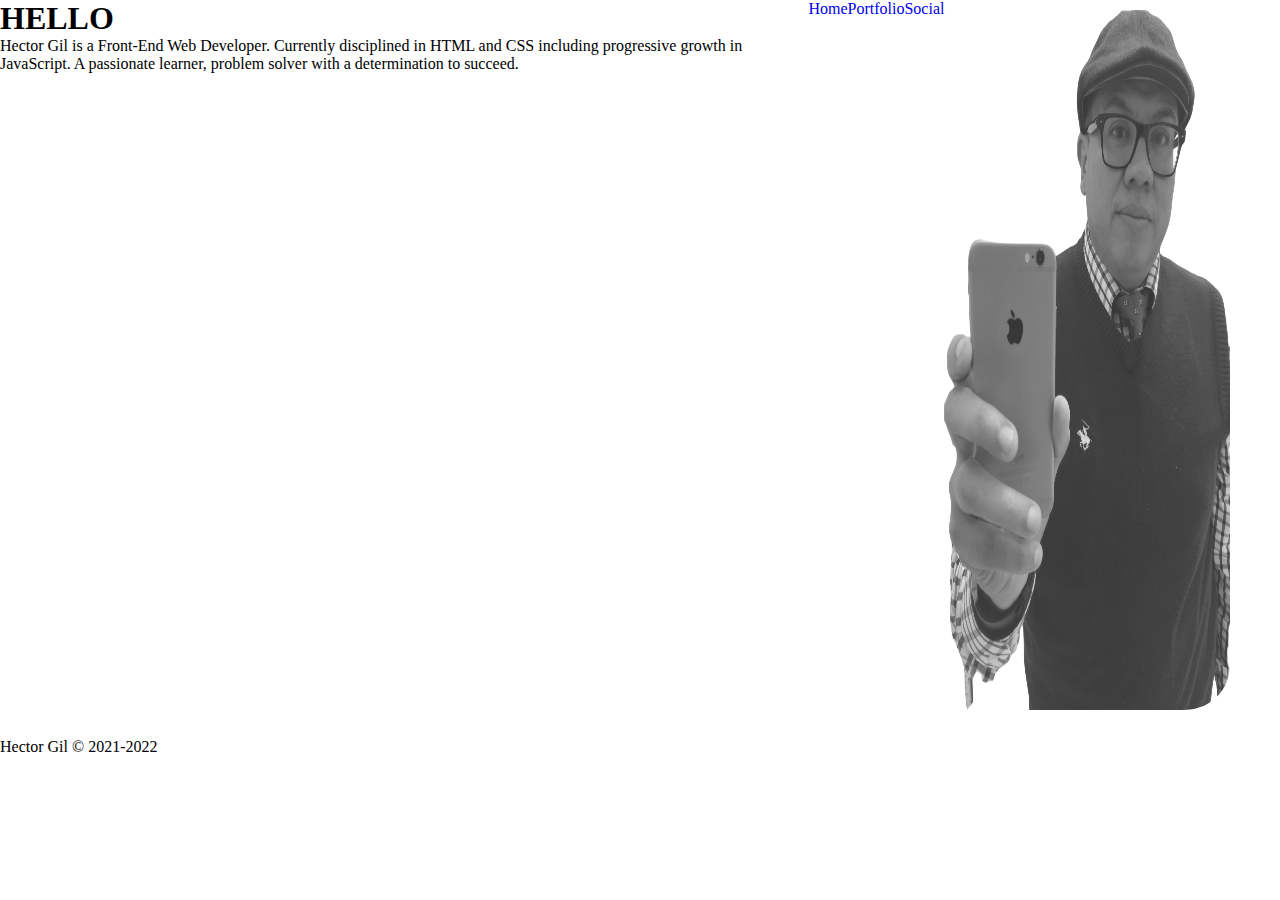
<file: index.html>
<html lang="en">
<head>
    <meta charset="UTF-8">
    <meta http-equiv="X-UA-Compatible" content="IE=edge">
    <meta name="viewport" content="width=device-width, initial-scale=1.0">
    <title>Hector Gil - Portfolio</title>
   <link rel="stylesheet" href="style.css">
</head>
<body>
<main>
    <section class="hello">  
            <h1>HELLO</h1>

            <p class="about">Hector Gil</a></span> is a Front-End Web Developer. Currently disciplined in HTML and CSS including progressive growth in JavaScript. A passionate learner, problem  solver with a determination to succeed. </P>
    </section>

<!--Animation starts with divs below-->

    <div class="blkcircle"></div>
    <div class="aqua"></div>
    <div class="graycircle"></div>
    <div class="aqua2"></div>

<!--Animation end here-->
<section class="nav_container">
    <nav>
        <ul class="nav">
            <li><a href="#">Home</a></li>
            <li><a href="/portfolio.html">Portfolio</a></li>
            <li><a href="/social.html">Social</a></li>
        </ul>
    </nav>
</section>
<!--Included in Main is the Image-->
    
    <section class="image">
            <img src="/imgfolder/bg-me.png">
    </section>

</main>
   
    <!-- Nav below --> 


<sidesection>
    <div class="blkcircle2"></div>

    <div class="graycircle2"></div>
</sidesection>
<br>
<footer>
        <nav>
            <p>Hector Gil &copy; 2021-2022</p>
        </nav>
</footer>

</body>
</html>
</file>
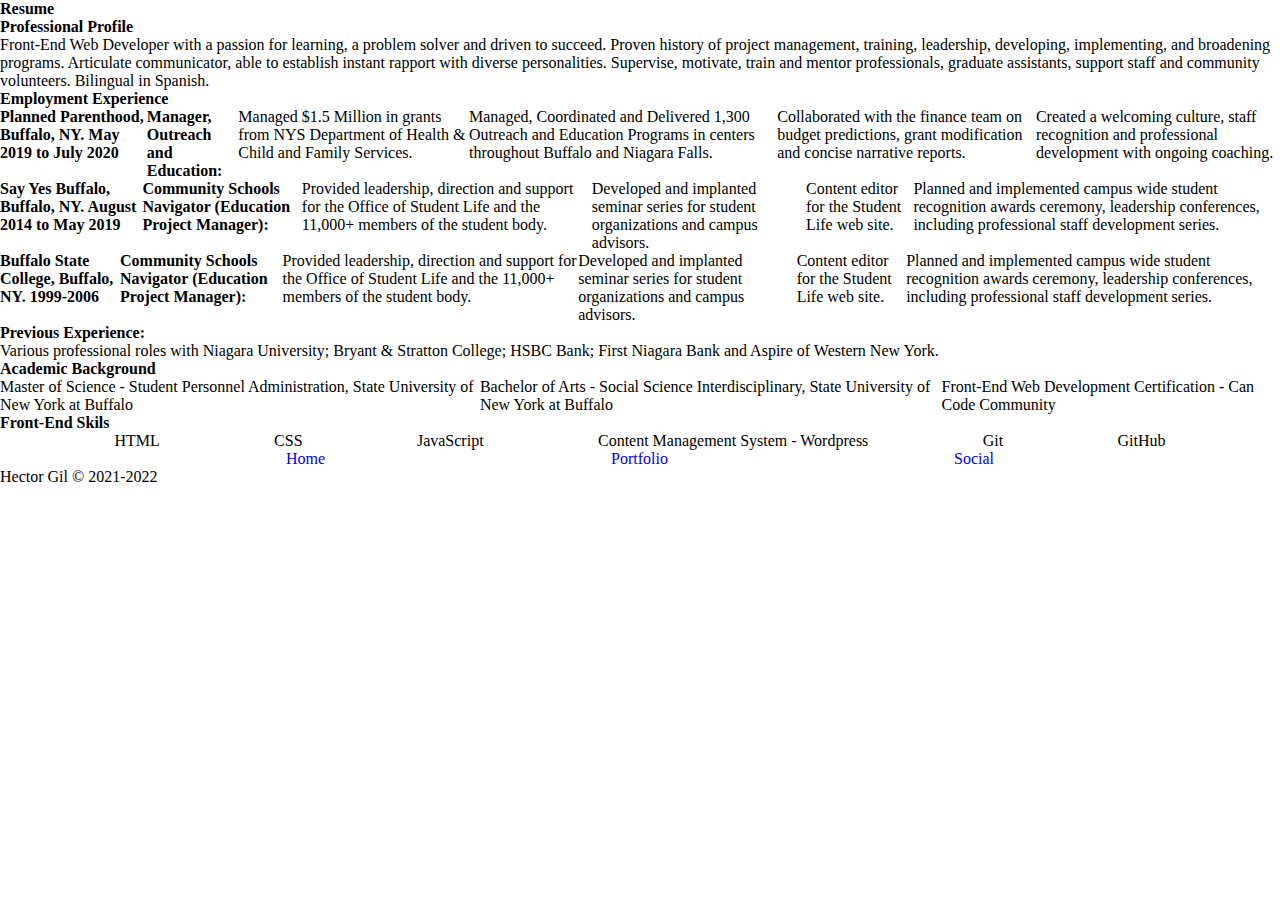
<file: portfolio.html>
<html lang="en">
<head>
    <meta charset="UTF-8">
    <meta http-equiv="X-UA-Compatible" content="IE=edge">
    <meta name="viewport" content="width=device-width, initial-scale=1.0">
    <title>Portfolio - Hector Gil</title>
    <link rel="stylesheet" href="style.css">
</head>
<body>
</section>
<section class="wrapper-section">
    <h4>Resume</h4>
    <div>
        <div class="wrapper-items">
            <div>
                <h4 class="profile">Professional Profile</h4>
                <p>Front-End Web Developer with a passion for learning, a problem solver and driven to succeed. Proven history of project management, training, leadership, developing, implementing, and broadening programs. Articulate communicator, able to establish instant rapport with diverse personalities. Supervise, motivate, train and mentor professionals, graduate assistants, support staff and community volunteers. Bilingual in Spanish.</p>
            </div>
            <div class="special">
                <h4>Employment Experience</h4>
                <div>
                <ul> <h4>Planned Parenthood, Buffalo, NY. May 2019 to July 2020</h4><ul>
                    <h4 class="job1">Manager, Outreach and Education:</h4>
                        <li>Managed $1.5 Million in grants from NYS Department of Health & Child and Family Services.</li>
                        <li>Managed, Coordinated and Delivered 1,300 Outreach and Education Programs in centers throughout Buffalo and Niagara Falls. </li>
                        <li>Collaborated with the finance team on budget predictions, grant modification and concise narrative reports.</li>
                        <li>Created a welcoming culture, staff recognition and professional development with ongoing coaching.</li>
                    </ul>
                </div>
                    <div>
                    <ul> <h4>Say Yes Buffalo, Buffalo, NY. August 2014 to May 2019</h4><ul>
                        <h4 class="job2">Community Schools Navigator (Education Project Manager):</h4>
                            <li>Provided leadership, direction and support for the Office of Student Life and the 11,000+ members of the student body.</li>
                            <li>Developed and implanted seminar series for student organizations and campus advisors.</li>
                            <li>Content editor for the Student Life web site.</li>
                            <li>Planned and implemented campus wide student recognition awards ceremony, leadership conferences, including professional staff development series.</li>
                        </ul>
                    </div>
                    <div>
                        <ul> <h4>Buffalo State College, Buffalo, NY. 1999-2006</h4><ul>
                            <h4 class="job3">Community Schools Navigator (Education Project Manager):</h4>
                                <li>Provided leadership, direction and support for the Office of Student Life and the 11,000+ members of the student body.</li>
                                <li> Developed and implanted seminar series for student organizations and campus advisors. </li>
                                <li>Content editor for the Student Life web site.</li> 
                                <li>Planned and implemented campus wide student recognition awards ceremony, leadership conferences, including professional staff development series. </li>
                            </ul>
                        </div>
                        <div>
                            <h4>Previous Experience:</h4>
                            <p>Various professional roles with Niagara University; Bryant & Stratton College; HSBC Bank; First Niagara Bank and Aspire of Western New York. </p>
                        </div>
                </Ul>
            </div>
            <div>
                <h4>Academic Background</h4>
                <ul>
                    <li>Master of Science - Student Personnel Administration, State University of New York at Buffalo</li>
                    <li>Bachelor of Arts - Social Science Interdisciplinary, State University of New York at Buffalo</li>
                    <li>Front-End Web Development Certification - Can Code Community</li>
                </ul>
            </div>
            <div>
                <h4>Front-End Skils</h4>
                <Ul>
                    <li>HTML</li>
                    <li>CSS</li>
                    <li>JavaScript</li>
                    <li>Content Management System - Wordpress</li>
                    <li>Git</li>
                    <li>GitHub</li>
                </Ul>
            </div>
        </div>
    </div>
</section>
<navbar>
    <nav class="header">
        <ul class="nav">
            <li><a href="/index.html">Home</a></li>
            <li><a href="/portfolio.html">Portfolio</a></li>
            <li><a href="/social.html">Social</a></li>
        </ul>
    </nav>
</navbar>
    <footer>
        <nav>
            <p>Hector Gil &copy; 2021-2022</p>
        </nav>
    </footer>
</body>
</html>
</file>
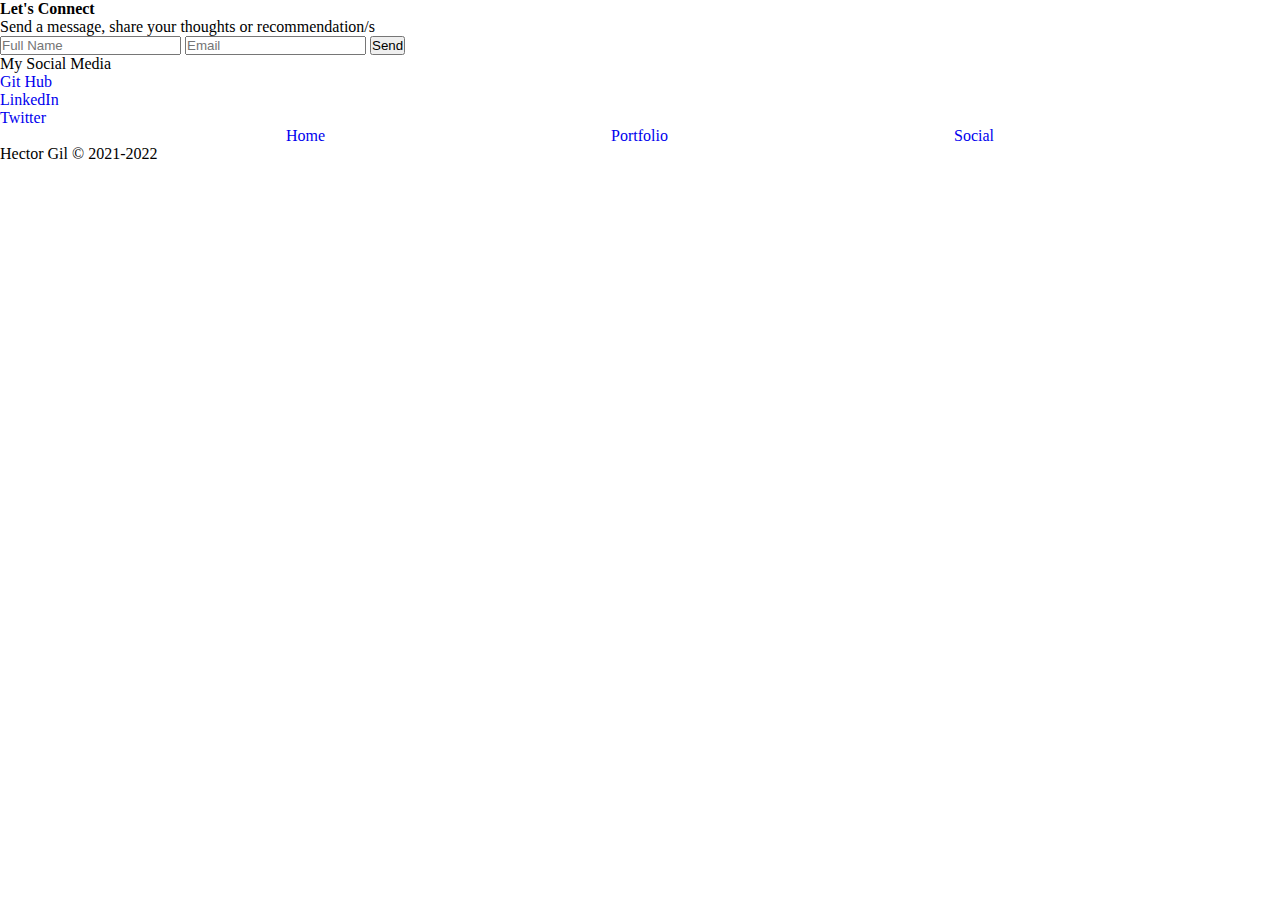
<file: social.html>
<html lang="en">
<head>
    <meta charset="UTF-8">
    <meta http-equiv="X-UA-Compatible" content="IE=edge">
    <meta name="viewport" content="width=device-width, initial-scale=1.0">
    <title>Hector Gil - Connect</title>
    <link rel="stylesheet" href="style.css">
</head>
<body>
    <section class="social">
        <h4>Let's Connect</h4>
        <p>Send a message, share your thoughts or recommendation/s</p>
        <form>
            <input placeholder="Full Name" type="text" alt="Contact Name" >
            <input placeholder="Email" type="email" alt="Contact Email">
            <button class="btn" type="button">Send</button>
        </form>
        <p>My Social Media</p>
        <div>
            <div><a href="#">Git Hub</a></div>
            <div><a href="#">LinkedIn</a></div>
            <div><a href="#">Twitter</a></div>
            <div></div>
        </div>
    </section> 
    <navbar>
        <nav class="header">
            <ul class="nav">
                <li><a href="/index.html">Home</a></li>
                <li><a href="/portfolio.html">Portfolio</a></li>
                <li><a href="/social.html">Social</a></li>
            </ul>
        </nav>
    </navbar>
    <footer>
        <nav>
            <p>Hector Gil &copy; 2021-2022</p>
        </nav>
    </footer>
</body>
</html>
</file>
<file: style.css>
* {
    box-sizing: border-box;
    margin: 0%;
    padding: 0;
    list-style: none;
    text-decoration: none;
}

/*
Header / Navigation Styling
*/

.nav_container {
  
}


ul {
    display: flex;
    justify-content: space-evenly;
 
}

/*
Main Content Styling
*/


main {
    width: 100%;
    display: flex;
}
main .hello h1 .nav_container {
    display:grid;
    grid-template-columns: 1fr;
    grid-template-rows: 1fr 1fr 1fr;
    grid-template-areas: h1 p;
    width: 100%;
    margin: 10%;
}


img {
    height: 700px;
    width: 85%;
    margin: 3% 0%;
    border-radius: 0 25px 45px 0;
    opacity: .8;
    
}


/*
Footer Styling
*/





/*
Media Query Styling
*/
</file>
